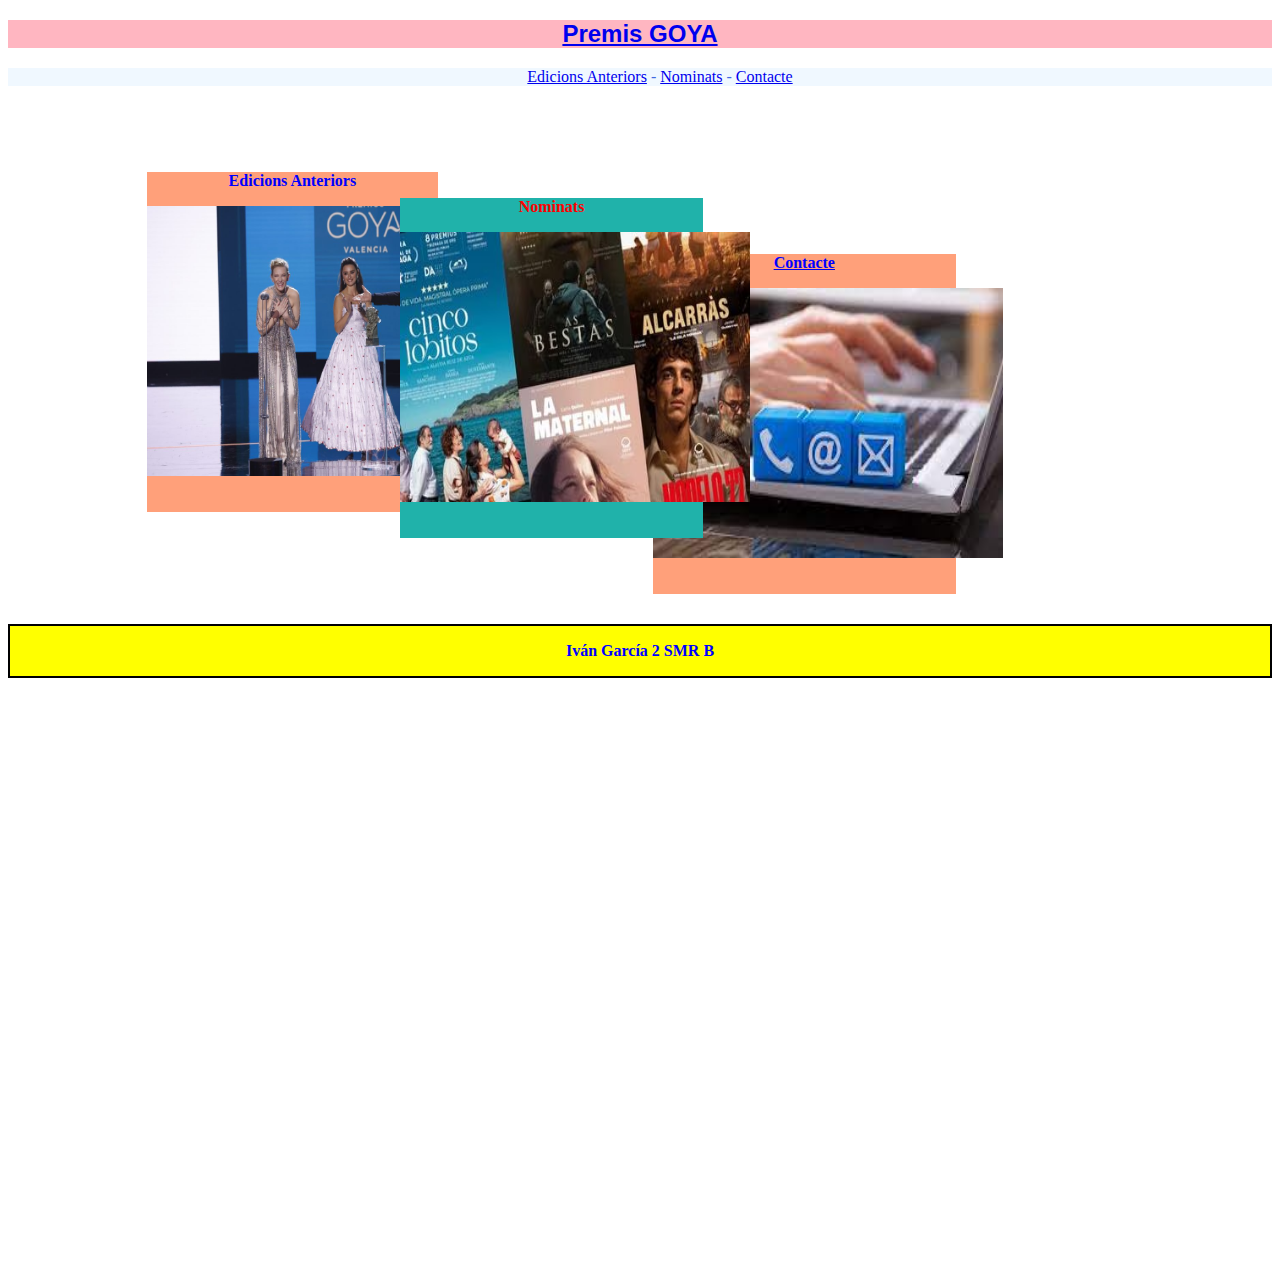
<file: index.html>
<!DOCTYPE html>
<html lang="en">
<head>
    <meta charset="UTF-8">
    <meta http-equiv="X-UA-Compatible" content="IE=edge">
    <meta name="viewport" content="width=device-width, initial-scale=1.0">
    <title>examen aplicacions web</title>
    <link rel="stylesheet" href="style.css">
</head>
<body>
    <header><h2><a href="index.html">Premis GOYA</a></h2></header>
    <menu>
        <a href="index.html" class="sub">Edicions Anteriors</a> -
        <a href="index.html" class="sub">Nominats</a> -
        <a href="contacto.html" class="sub">Contacte</a>
    </menu>
    <br><br><br>
    <section>
        <div class="ediciones">
            <p><strong>Edicions Anteriors</strong></p>
            <p><img src="img/recursos/anteriors.jpg" alt=""></p>
        </div>
        <div class="nominados">
            <p><strong>Nominats</strong></p>
            <p><img src="img/recursos/nominats.avif" alt=""></p>
        </div>
        <a href="contacto.html"><div class="contacto">
            <p><strong>Contacte</strong></p>
            <p><img src="img/recursos/contacte.jpg" alt=""></p>
        </div></a>
        
    </section>
    <footer>
        <p><strong>Iván García 2 SMR B</strong></p>
    </footer>
</body>
</html>
</file>
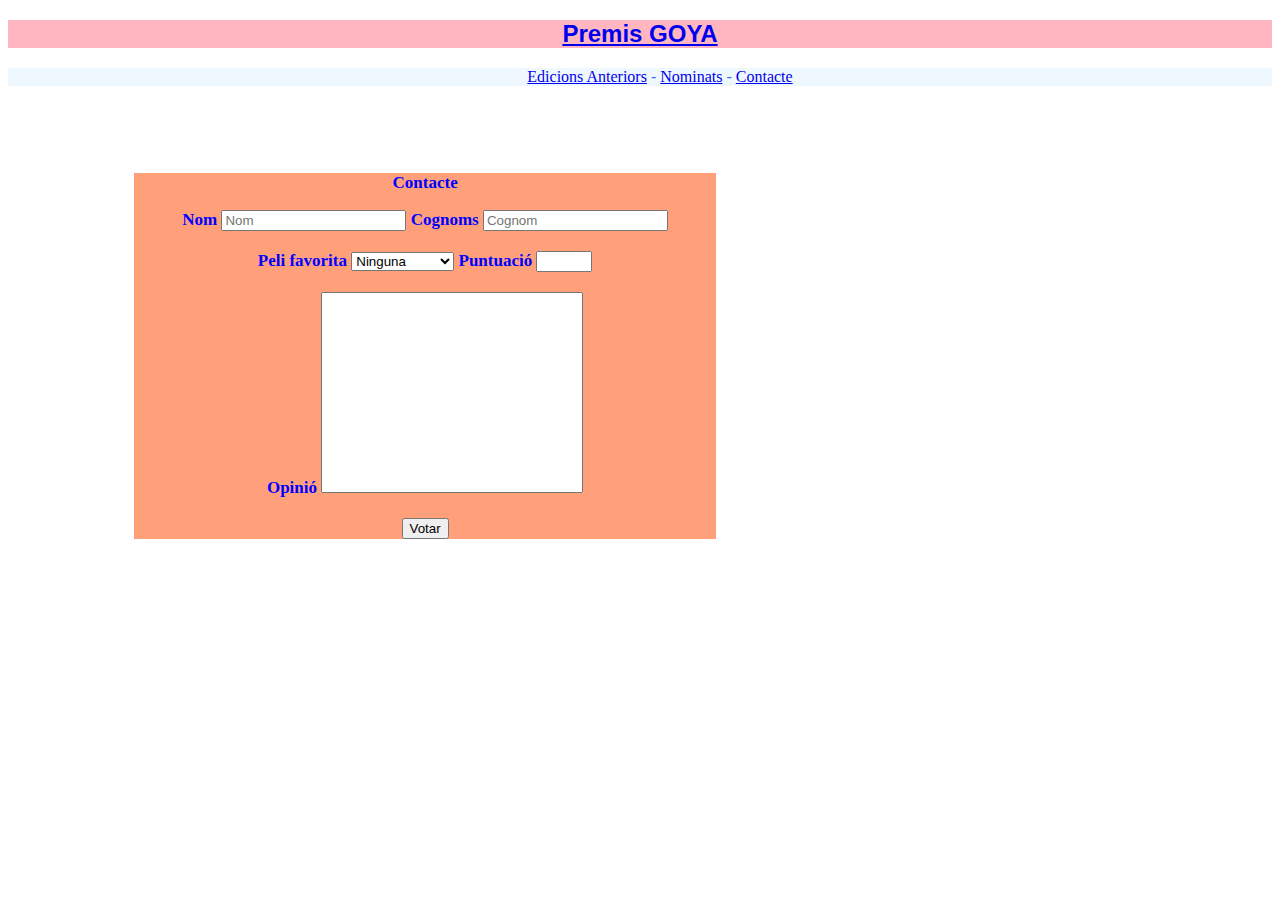
<file: contacto.html>
<!DOCTYPE html>
<html lang="en">
<head>
    <meta charset="UTF-8">
    <meta http-equiv="X-UA-Compatible" content="IE=edge">
    <meta name="viewport" content="width=device-width, initial-scale=1.0">
    <title>examen aplicacions web</title>
    <link rel="stylesheet" href="contacto.css">
</head>
<body>
    <header><h2><a href="index.html">Premis GOYA</a></h2></header>
    <menu>
        <a href="index.html" class="sub">Edicions Anteriors</a> -
        <a href="index.html" class="sub">Nominats</a> -
        <a href="Contacte" class="sub">Contacte</a>
    </menu>
    <br><br><br>
    <section>
    <form action="votacio.php">
        <p><strong>Contacte</strong></p>
        <strong>Nom</strong> <input type="text" name="Nom" placeholder="Nom"> <strong>Cognoms</strong> <input type="text" name="Cognoms" placeholder="Cognom"> <br><br>
        <strong>Peli favorita</strong> <select name="peli">
                <option value="Default">Ninguna</option> 
                <option value="Alcarràs">Alcarràs</option>
                <option value="As Bestas">As Bestas</option>
                <option value="Cinco Lobitos">Cinco Lobitos</option>
                <option value="La Maternal">La Maternal</option>
                <option value="Modelo 77">Modelo 77</option>
        </select>
        <strong>Puntuació</strong> <input type="number" name="Puntuació" min="1" max="10"><br><br>
        <strong>Opinió</strong> <textarea name="Opinió" cols="30" rows="13"></textarea><br><br>
        <button type="submit">Votar</button>
    </form>
    </section>
</body>
</html>
</file>
<file: style.css>
header{
    font-family: 'Gill Sans', 'Gill Sans MT', Calibri, 'Trebuchet MS', sans-serif;
    text-align: center;
    color: blue;
    background-color: lightpink;
}

menu{
    background-color: aliceblue;
    color: royalblue;
    text-align: center;
}

a.sub:hover{
    background-color: yellow;
    color: black;
}

div.ediciones{
    margin-left: 11%;
    margin-right: 66%;
    height: 340px;
    background-color: lightsalmon;
}

div.ediciones p{
    text-align: center;
    color: blue;
}

img{
    width: 350px;
    height: 270px;
}

div.nominados{
    margin-left: 50%;
}

div.nominados{
    position: relative;
    bottom: 330px;
    margin-left: 31%;
    margin-right: 45%;
    height: 340px;
    background-color: lightseagreen;
    z-index: 1;
}

div.nominados p{
    text-align: center;
    color: red;
}

div.contacto{
    position: relative;
    bottom: 630px;
    margin-left: 51%;
    margin-right: 25%;
    height: 340px;
    background-color: lightsalmon;
    z-index: 0;
}

div.contacto p{
    text-align: center;
    color: blue;
}

footer{
    text-align: center;
    background-color: yellow;
    color: blue;
    border: 2px solid black;
    position: relative;
    bottom: 600px;
}
</file>
<file: contacto.css>
header{
    font-family: 'Gill Sans', 'Gill Sans MT', Calibri, 'Trebuchet MS', sans-serif;
    text-align: center;
    color: blue;
    background-color: lightpink;
}

menu{
    background-color: aliceblue;
    color: royalblue;
    text-align: center;
}

section{
    text-align: center;
}

form{
    background-color: lightsalmon;
    margin-left: 10%;
    margin-right: 44%;
    color: blue;
    text-align: center;
    font-size: 17px;
}

textarea{
    resize: none;
}
</file>
